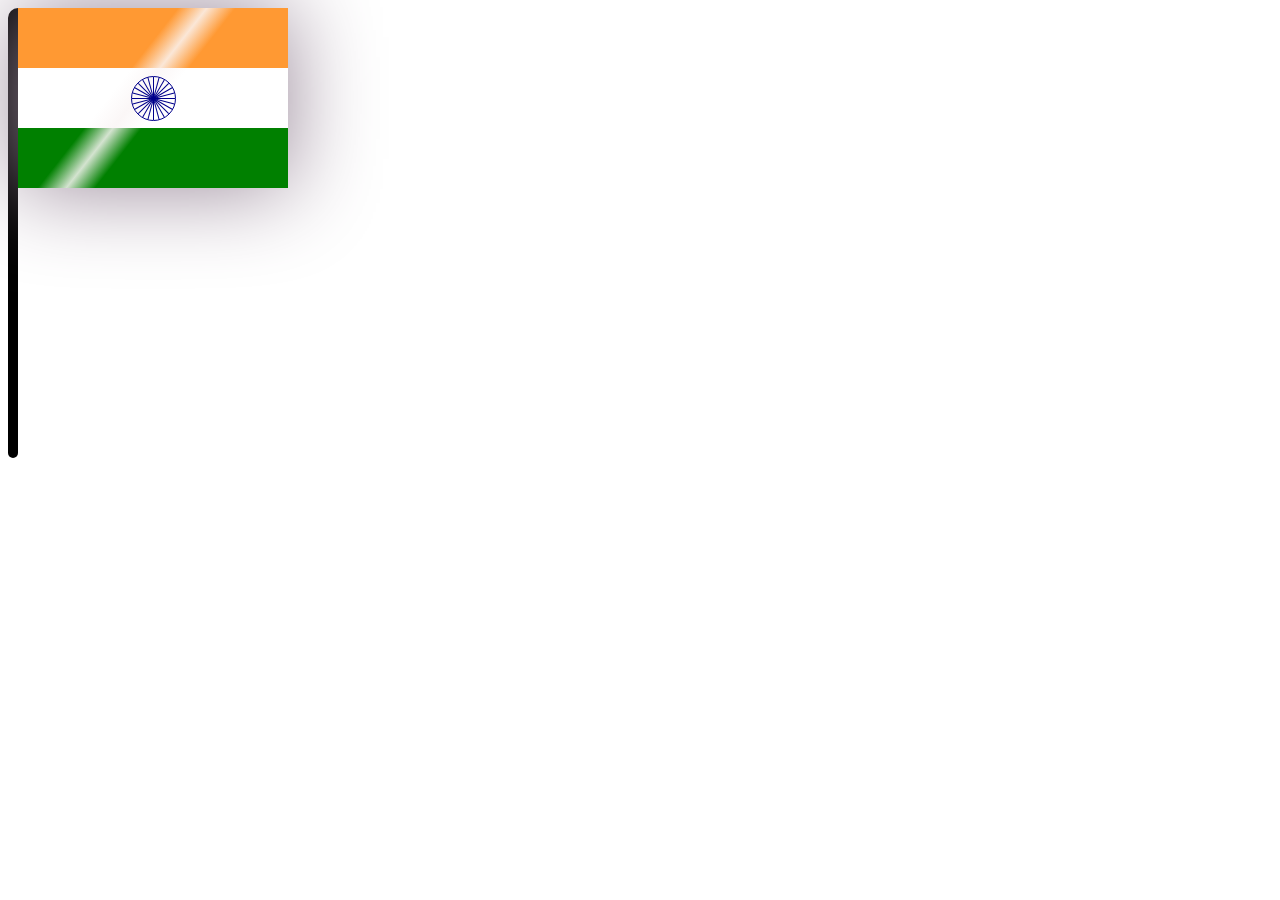
<file: Flag.html>
<!DOCTYPE html>
<html>

<head>
	<link rel="stylesheet" href="FlageC.css">
</head>

<body>
	<div class="wrapper">
		<div class="stick"></div>
		<div class="flag">
			<div class="wave"></div>
			<div class="top"></div>
			<div class="middle">
				<div class="wheel">
					<span class="line"></span>
					<span class="line"></span>
					<span class="line"></span>
					<span class="line"></span>
					<span class="line"></span>
					<span class="line"></span>
					<span class="line"></span>
					<span class="line"></span>
					<span class="line"></span>
					<span class="line"></span>
					<span class="line"></span>
					<span class="line"></span>
				</div>
			</div>
			<div class="bottom"></div>
		</div>
	</div>
</body>

</html>
</file>
<file: FlageC.css>
.wrapper {
	display: flex;
}

.stick {
	height: 450px;
	width: 10px;
	background: black;
	border-top-left-radius: 10px;
	border-bottom-left-radius: 5px;
	border-bottom-right-radius: 5px;
}

.flag {
	width: 270px;
	height: 180px;
	box-shadow: 0px 0px 90px 1px #989;
	background-color: transparent;
	position: relative;
}

.top {
	height: 60px;
	background-color: #ff9933
}

.middle {
	height: 60px;
	display: flex;
	justify-content: center;
	align-items: center;
}

.bottom {
	height: 60px;
	background-color: green
}

.wheel {
	height: 43px;
	width: 43px;
	border: 1px solid darkblue;
	border-radius: 45px;
	position: relative;
	margin: 0 auto;
	animation-name: wheel;
	animation-iteration-count: infinite;
	animation-duration: 5s;
	animation-timing-function: linear;
}

.wheel .line {
	height: 100%;
	width: 1px;
	display: inline-block;
	position: absolute;
	left: 50%;
	background: darkblue;
}

.line:nth-child(1) {
	transform: rotate(15deg)
}

.line:nth-child(2) {
	transform: rotate(30deg)
}

.line:nth-child(3) {
	transform: rotate(45deg)
}

.line:nth-child(4) {
	transform: rotate(60deg)
}

.line:nth-child(5) {
	transform: rotate(75deg)
}

.line:nth-child(6) {
	transform: rotate(90deg)
}

.line:nth-child(7) {
	transform: rotate(105deg)
}

.line:nth-child(8) {
	transform: rotate(120deg)
}

.line:nth-child(9) {
	transform: rotate(135deg)
}

.line:nth-child(10) {
	transform: rotate(150deg)
}

.line:nth-child(11) {
	transform: rotate(165deg)
}

.line:nth-child(12) {
	transform: rotate(180deg)
}

@keyframes wheel {
	0%{
	transform: rotate(0deg);
	}
	100%{
	transform: rotate(360deg);
	}
}
.wave{
	position: absolute;
	height: 100%;
	width: 100%;
	background-image: linear-gradient(
		128deg, rgba(89,72,21,0) 39%, 
		rgba(250,245,245,0.8474025974025974) 
		46%, rgba(89,72,21,0) 53%);
	animation-name: wavy;
	animation-duration: 10s;
	animation-iteration-count: infinite;
	animation-timing-function: linear;
}

@keyframes wavy {
	0%{
	background-position: 
	-400px 0px, -400px 0px,
	-400px 0px,-400px 0px;
	}
	100%{
	background-position: 800px 0px, 
	800px 0px, 800px 0px, 800px 0px;
	}
}
</file>
